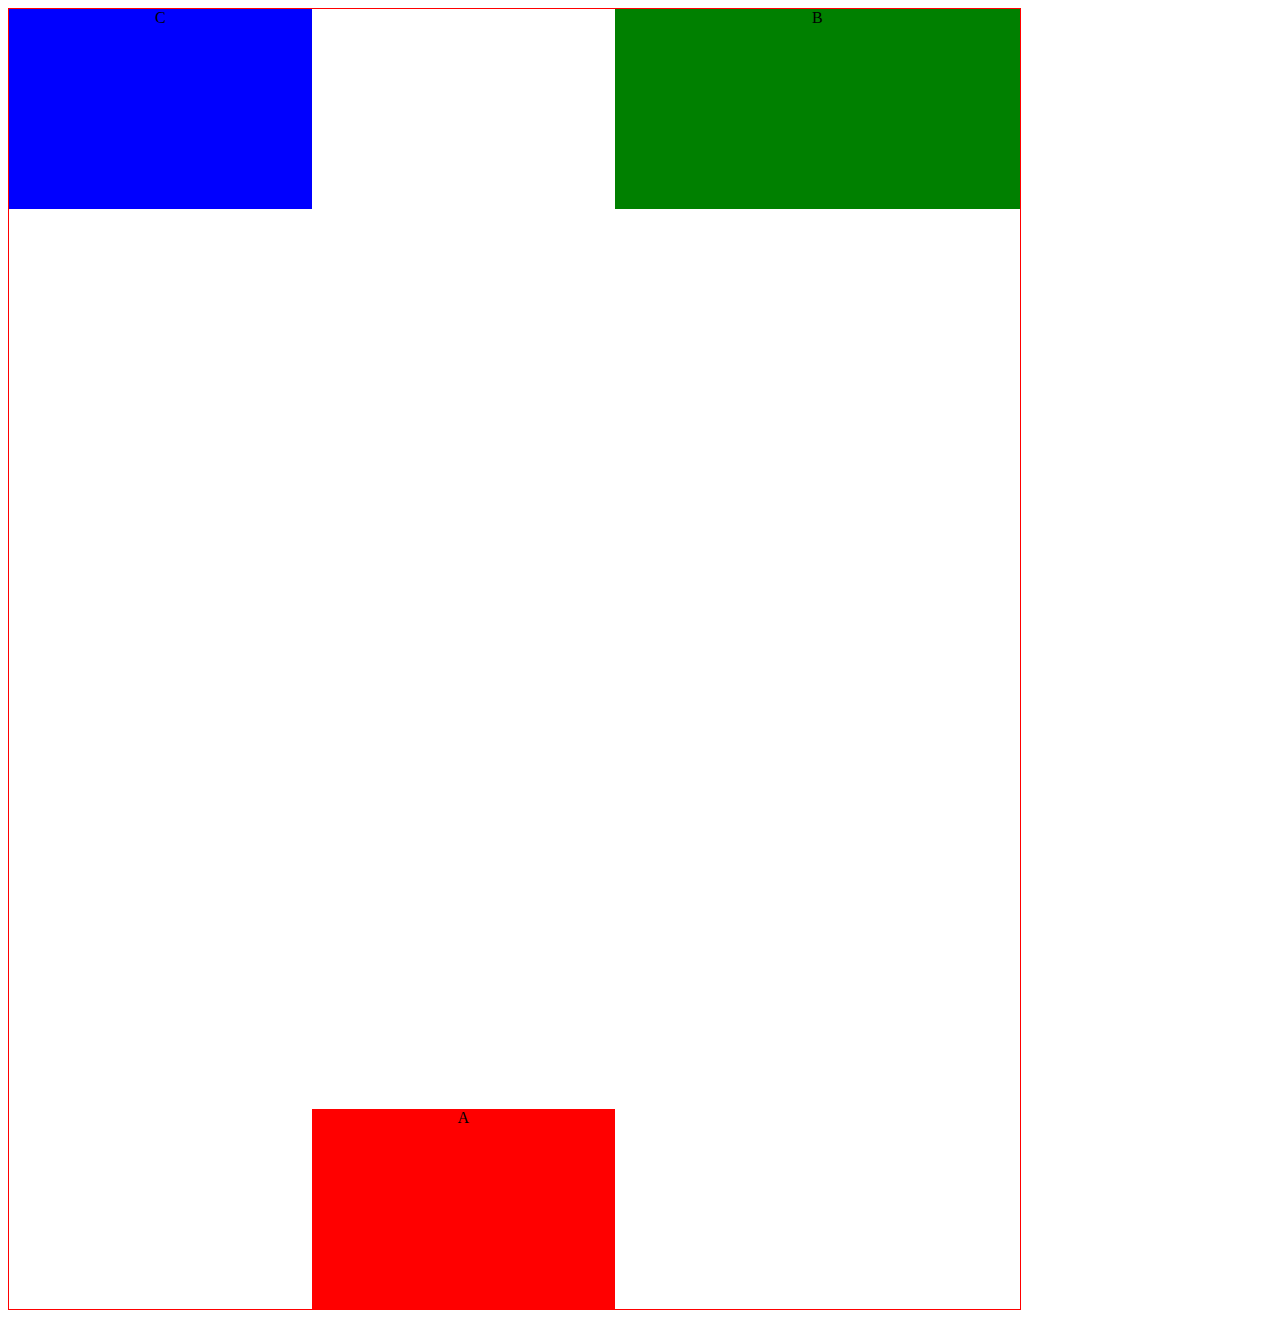
<file: CSS3/Flexbox/index.html>
<!DOCTYPE html>
<html lang="en">
<head>
    <meta charset="UTF-8">
    <meta name="viewport" content="width=device-width, initial-scale=1.0">
    <title>Flexbox</title>
    <link rel="stylesheet" href="style.css">
</head>
<body>
    <div class="container">
        <div class="child-1">A</div>
        <div class="child-2">B</div>
        <div class="child-3">C</div>
    </div>
</body>
</html>
</file>
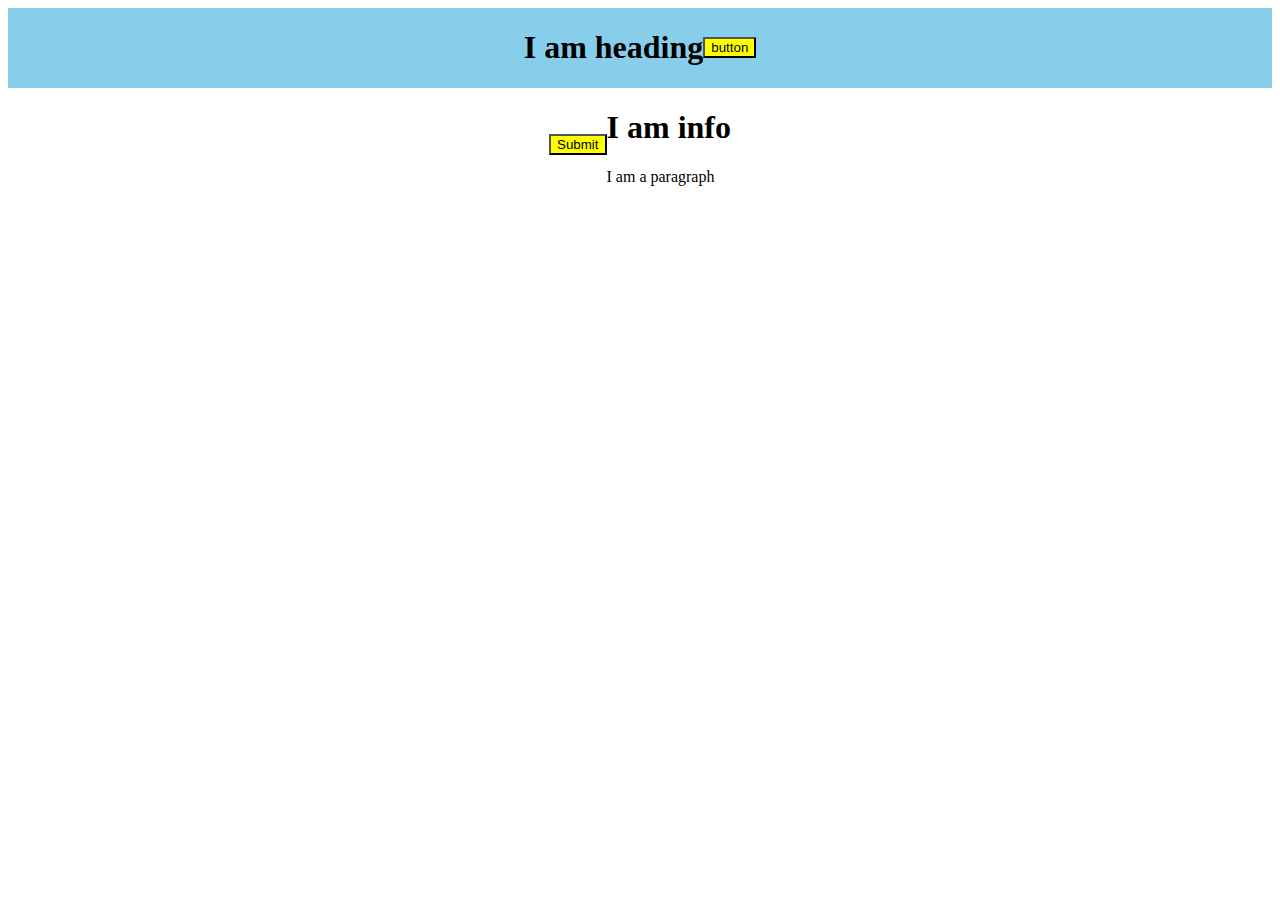
<file: CSS3/SASS/index.html>
<!DOCTYPE html>
<html lang="en">
<head>
    <meta charset="UTF-8">
    <meta name="viewport" content="width=device-width, initial-scale=1.0">
    <title>Sass</title>
    <link rel="stylesheet" href="styles/style.css">
</head>
<body>
    <header>
        <h1>I am heading</h1>
        <button>button</button>
    </header>
    <div class="contact">
        <button>Submit</button>
        <div class="info">
            <h1>I am info</h1>
            <p>I am a paragraph</p>
        </div>
    </div>
</body>
</html>
</file>
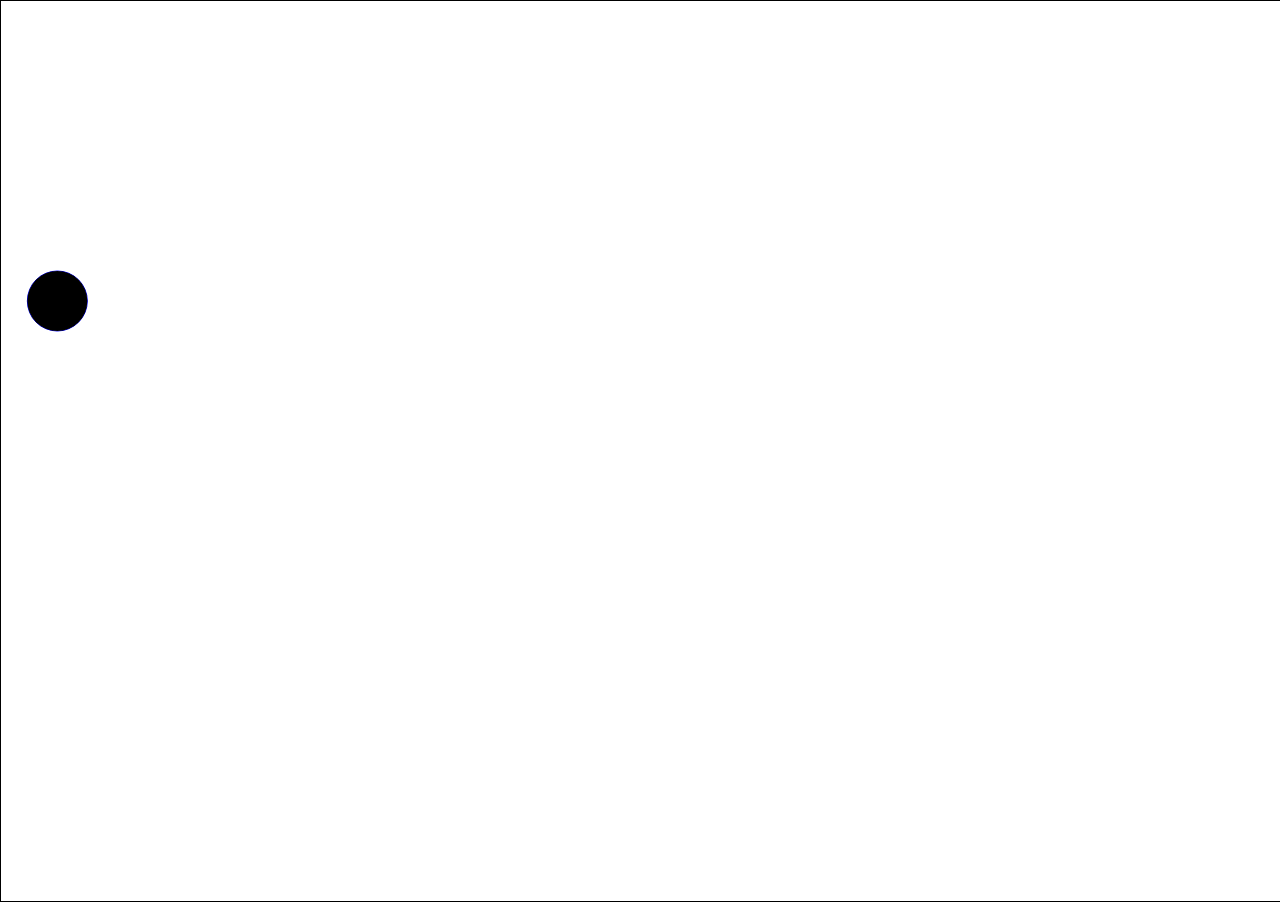
<file: HTML5/HTML5-Canvas/index.html>
<!DOCTYPE html>
<html lang="en">
<head>
    <meta charset="UTF-8">
    <meta name="viewport" content="width=device-width, initial-scale=1.0">
    <title>HTML5 Canvas</title>
    <style>
        canvas {
            border: 1px solid black;
        }
        body {
            margin: 0;
        }
    </style>
</head>
<body>
    <canvas></canvas>
    <script src="./canvas.js"></script>
</body>
</html>
</file>
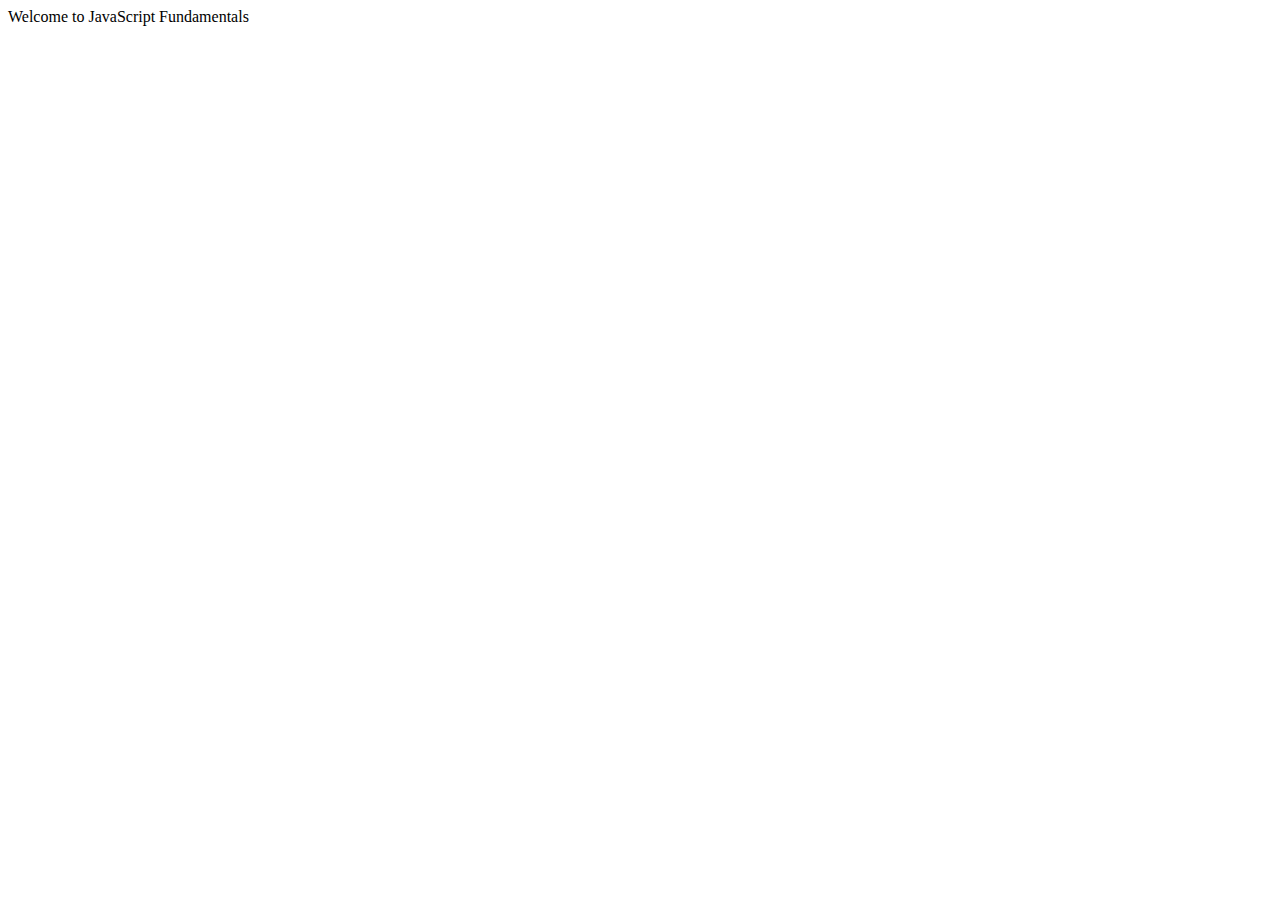
<file: JavaScript/JavaScript-Fundamentals-1/index.html>
<!DOCTYPE html>
<html lang="en">
<head>
    <meta charset="UTF-8">
    <meta name="viewport" content="width=device-width, initial-scale=1.0">
    <title>JavaScript Fundamentals</title>
</head>
<body>
    Welcome to JavaScript Fundamentals
    <script src="./script.js"></script>
</body>
</html>
</file>
<file: CSS3/Flexbox/style.css>
.container{
    width: 80%;
    height: 1300px;
    border:1px solid red;
    display: flex;
    flex-direction:row;
    flex-wrap: wrap;
}
.child-1 {
    width:200px;
    height:200px;
    background-color: red;
    color: black;
    text-align: center;
    flex-grow:1;
    order: 1;
    align-self:flex-end;
}
.child-2 {
    width:200px;
    height:200px;
    background-color: green;
    color: black;
    text-align: center;
    flex-grow: 2;
    order:2;
}
.child-3 {
    width:200px;
    height:200px;
    background-color: blue;
    color: black;
    text-align: center;
    flex-grow: 1;
}
</file>
<file: CSS3/SASS/styles/style.css>
header {
  background-color: skyblue;
  display: flex;
  justify-content: center;
  align-items: center;
}
header button {
  background-color: yellow;
}

.contact {
  display: flex;
  justify-content: center;
  align-items: center;
}
.contact button {
  background-color: yellow;
}/*# sourceMappingURL=style.css.map */
</file>
